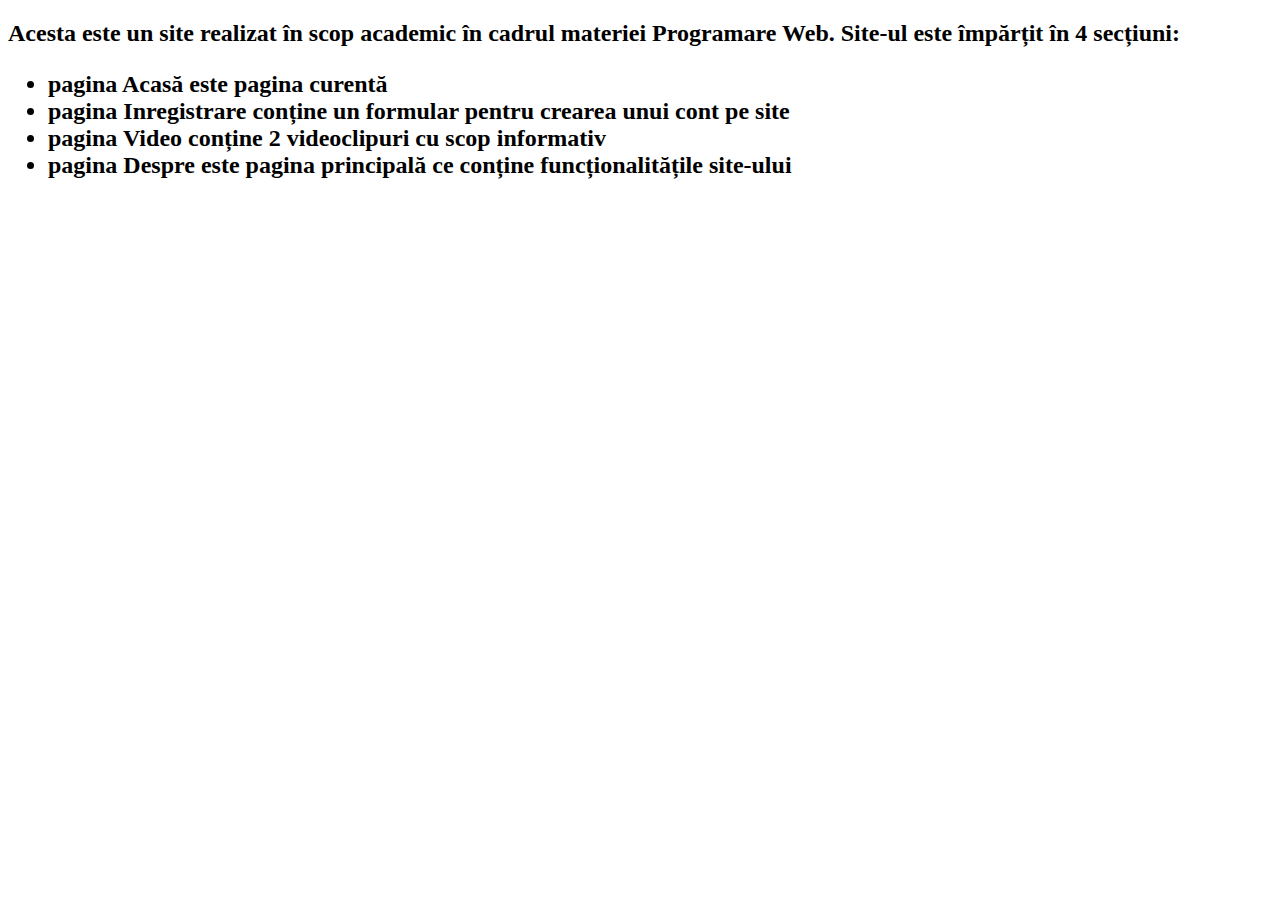
<file: continut/acasa.html>
<!DOCTYPE html>

        <main id="continut" class="aspect">
            <h2>Acesta este un site realizat în scop academic în cadrul materiei Programare Web. Site-ul este împărțit în 4 secțiuni: 
                <ul>
                    <li>pagina Acasă este pagina curentă</li>
                    <li> pagina Inregistrare conține un formular pentru crearea unui cont pe site</li>
                    <li>pagina Video conține 2 videoclipuri cu scop informativ</li>
                    <li> pagina Despre este pagina principală ce conține funcționalitățile site-ului</li>
                </ul>
                </h2>                                                                    
        </main>
</file>
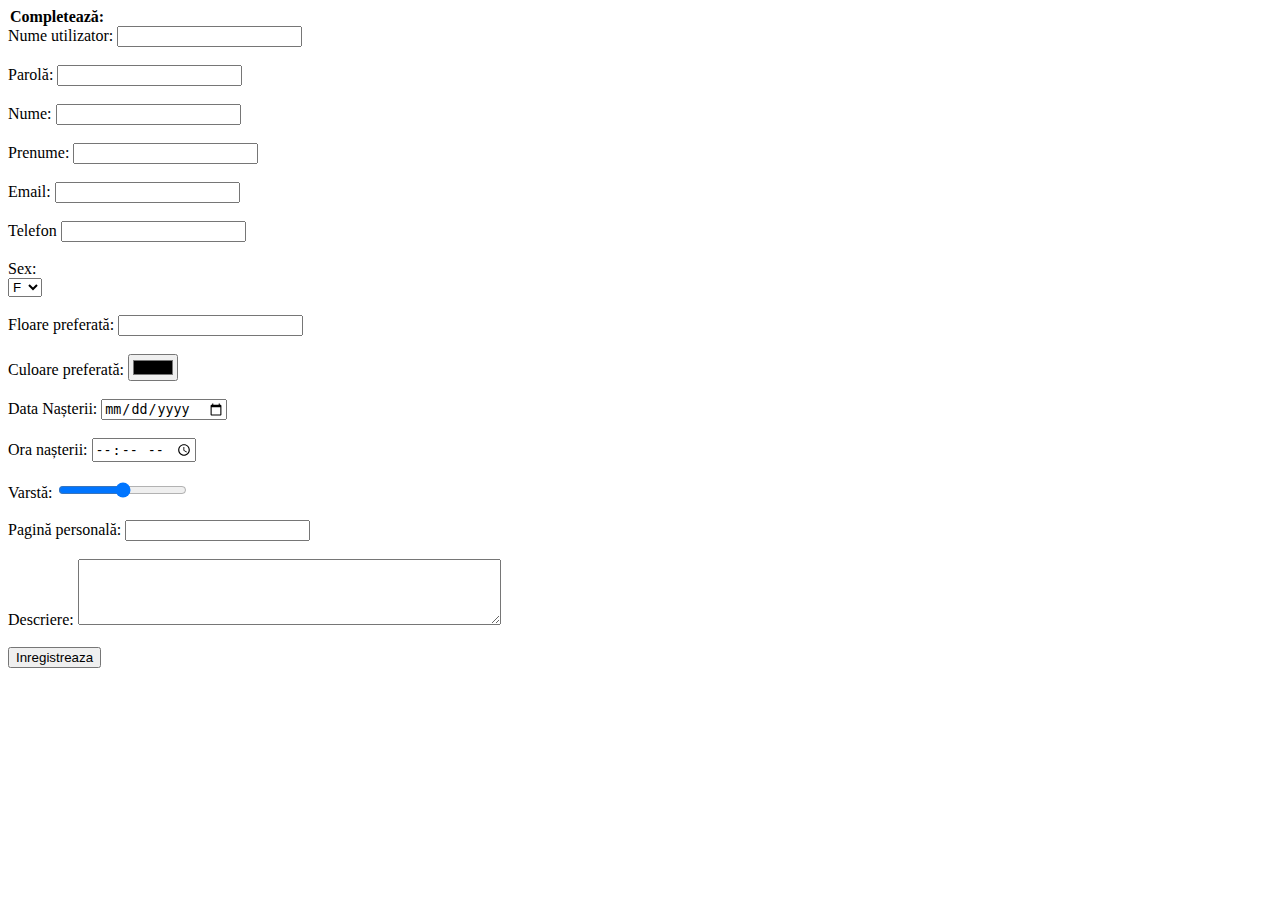
<file: continut/inregistreaza.html>
<!DOCTYPE html>

        <main class="aspect">
            <form onsubmit="return false">
                <filedset>
                    <legend><b>Completează:</b></legend>
                    <label for="fname">Nume utilizator:</label>
                    <input type="text" id="fname"><br><br>
                    <label for="parola">Parolă:</label>
                    <input type="password" id="parola"><br><br>
                    <label for="nume">Nume:</label>
                    <input type="text" id="nume"><br><br>
                    <label for="prenume">Prenume:</label>
                    <input type="text" id="prenume"><br><br>
                    <label for="email">Email:</label>
                    <input type="email" id="email" name="email"><br><br>
                    <label for="telefon">Telefon</label>
                    <input type="tel" id="telefon" name="telefon"><br><br>
                    <label for="sexul">Sex:</label><br>
                    <select id="sexul">
                        <option value="feminin">F</option>
                        <option value="masculin">M</option>
                    </select><br><br>
                    <label for="floare">Floare preferată:</label>
                    <input list="flori" id="floare">
                    <datalist id="flori">
                        <option value ="Trandafir">
                        <option value="Orhidee">
                        <option value="Lalea">
                        <option value="Crin">
                    </datalist>
                </filedset><br><br>
                <label for="culoare">Culoare preferată:</label>
                <input type="color" id="culoare" name="culoare" ><br><br>
                <label for="dataNasterii">Data Nașterii:</label>
                <input type="date" id="dataNasterii" name="dataNasterii"><br><br>
                <label for="ora">Ora nașterii:</label>
                <input type="time" id="ora" name="ora"><br><br>
                <label for="varsta">Varstă:</label>
                <input type="range" id="varsta" name="varsta" min="0" max="100"><br><br>
                <label for="pag">Pagină personală:</label>
                <input type="url" id="pag" name="pag"><br><br>
                <label for="descriere">Descriere:</label>
                <textarea id="descriere" name="descriere" rows="4" cols="50">
                 </textarea>
                <br><br>
                <input type="submit" value="Inregistreaza">
            </form>
        </main>
</file>
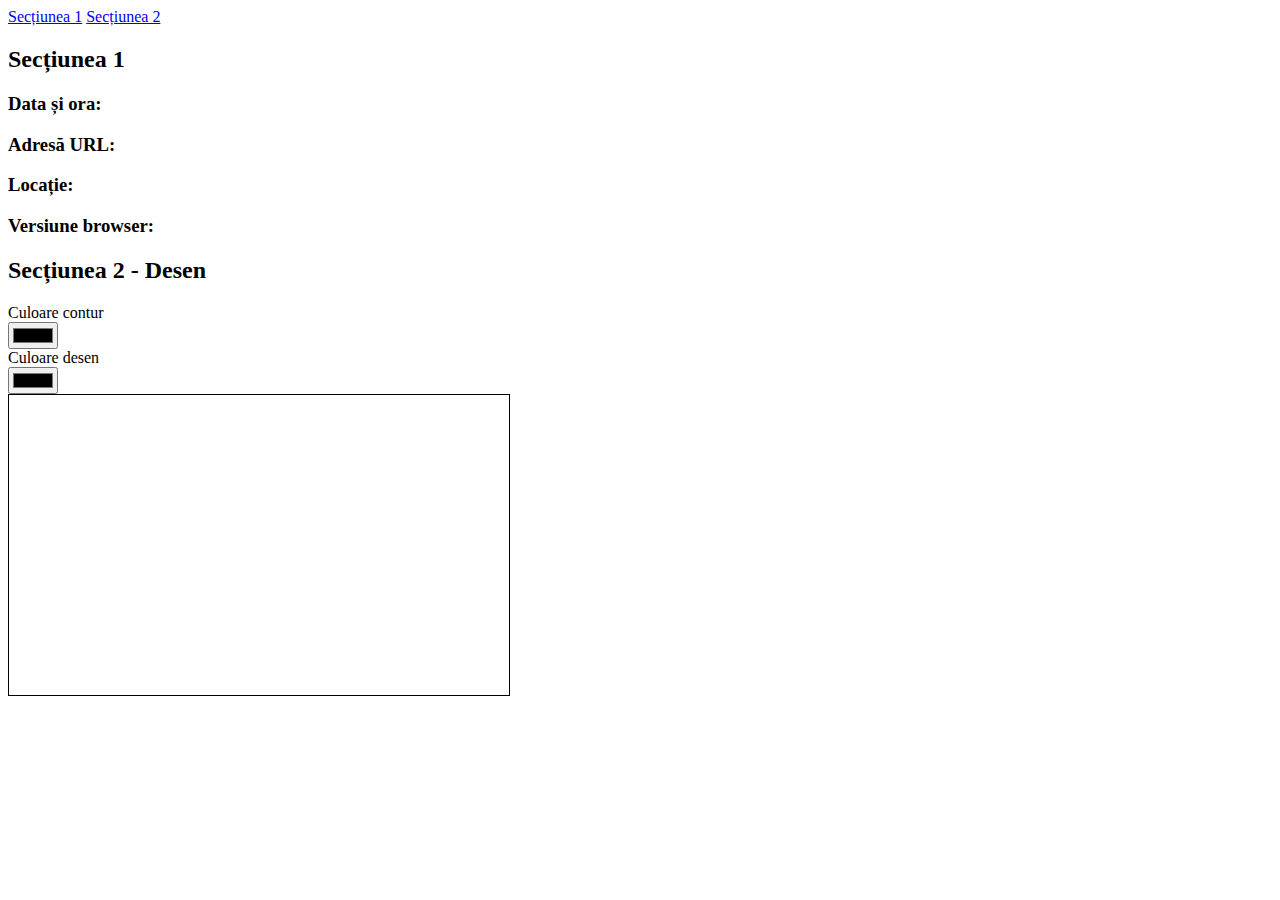
<file: continut/invat.html>
<!DOCTYPE html>

        <main>
            <aside>
                <a href="#s1">Secțiunea 1</a>
                <a href="#s2">Secțiunea 2</a>

            </aside>
        <section id="s1">
            <h2>Secțiunea 1</h2>
            <h3>Data și ora:</h3>
            <p id="dataMea"></p>
            <h3>Adresă URL:</h3>
            <p id="urlPag"></p>
            <h3>Locație:</h3>
            <p id="loc"></p>
            <h3>Versiune browser:</h3>
            <p id="browser"></p>
        </section>
        <section id="s2">
            <h2>Secțiunea 2 - Desen </h2>
            <form onsubmit="return false">
                <label for="Culoare-contur">Culoare contur</label><br>
                <input type="color" name="Culoare-contur" id="Culoare-contur"><br>
                <label for="Culoare-desen">Culoare desen</label><br>
                <input type="color" name="Culoare-desen" id="Culoare-desen"><br>
            </form>
            <canvas style="border:1px solid black;" id="myCanvas" width="500" height="300" onclick="draw(event)"></canvas>
         </section>
    </main>
</file>
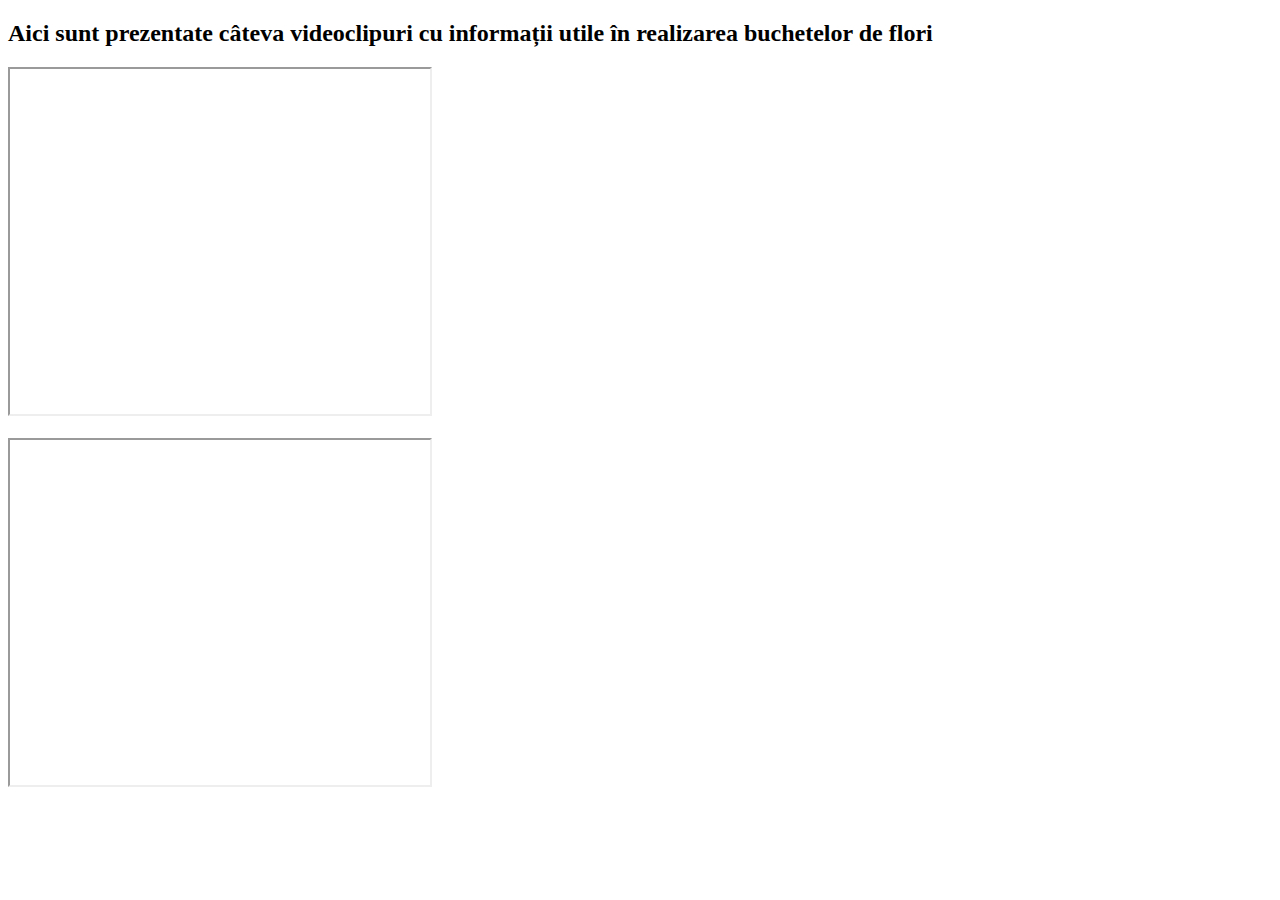
<file: continut/video.html>
<!DOCTYPE html>

        <main class="aspect">
            <h2>Aici sunt prezentate câteva videoclipuri cu informații utile în realizarea buchetelor de flori</h2>
            <iframe width="420" height="345" src="https://www.youtube.com/embed/R57kP9UtrpI">
            </iframe><br><br>
            <iframe width="420" height="345" src="https://www.youtube.com/embed/p5FpAyxCqEo"></iframe>
        </main>
</file>
